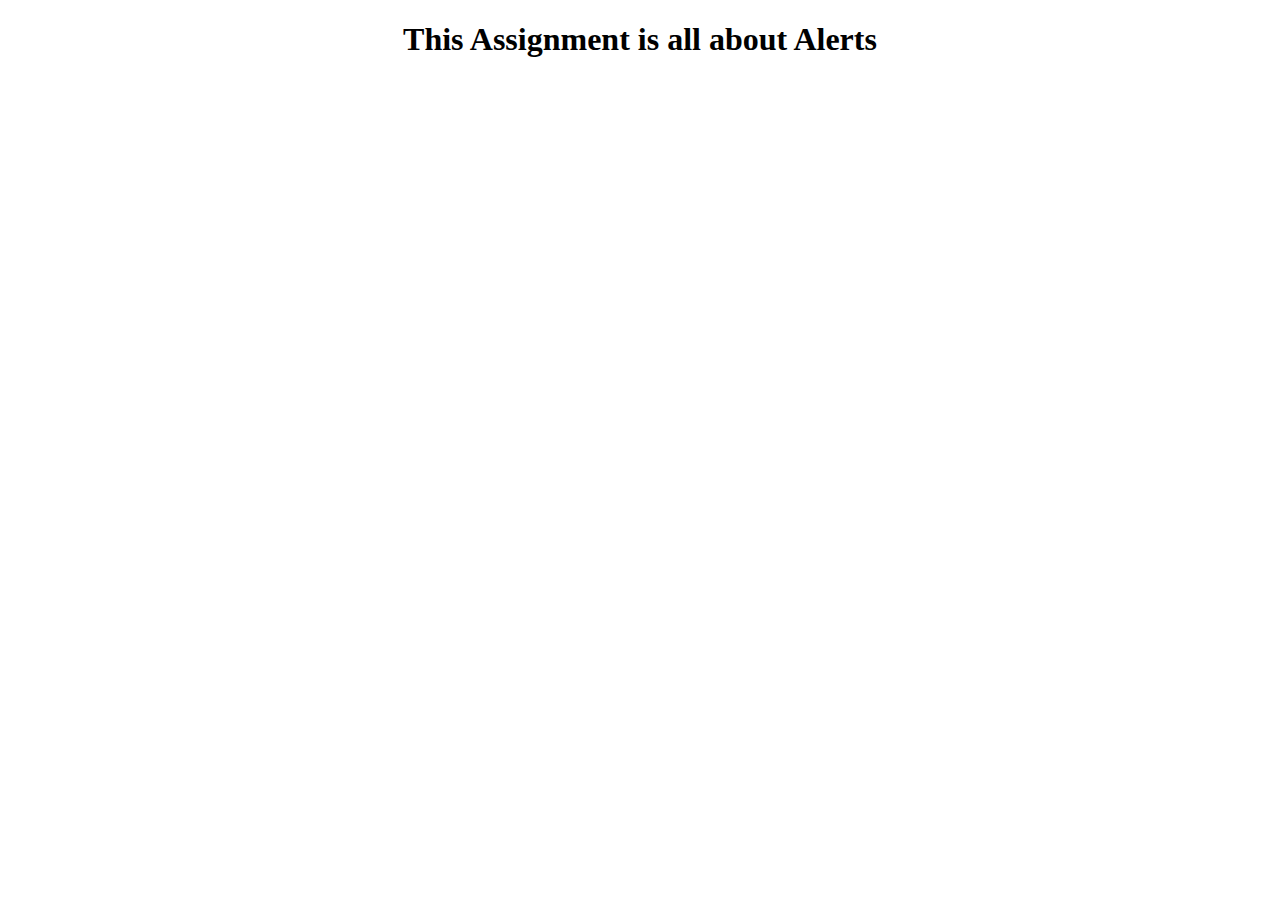
<file: JS 1/index.html>
<!DOCTYPE html>
<html lang="en">

    <head>
        <meta charset="UTF-8">
        <meta http-equiv="X-UA-Compatible" content="IE=edge">
        <meta name="viewport" content="width=device-width, initial-scale=1.0">
        <title>JS Assignment 1</title>

    </head>

    <body>
        <h1 style="text-align: center;">This Assignment is all about Alerts</h1>
        <script>
            alert('Welcome to JS Land \r\nHappy Coding')


        </script>
    </body>
    <script src="app.js"></script>

</html>
</file>
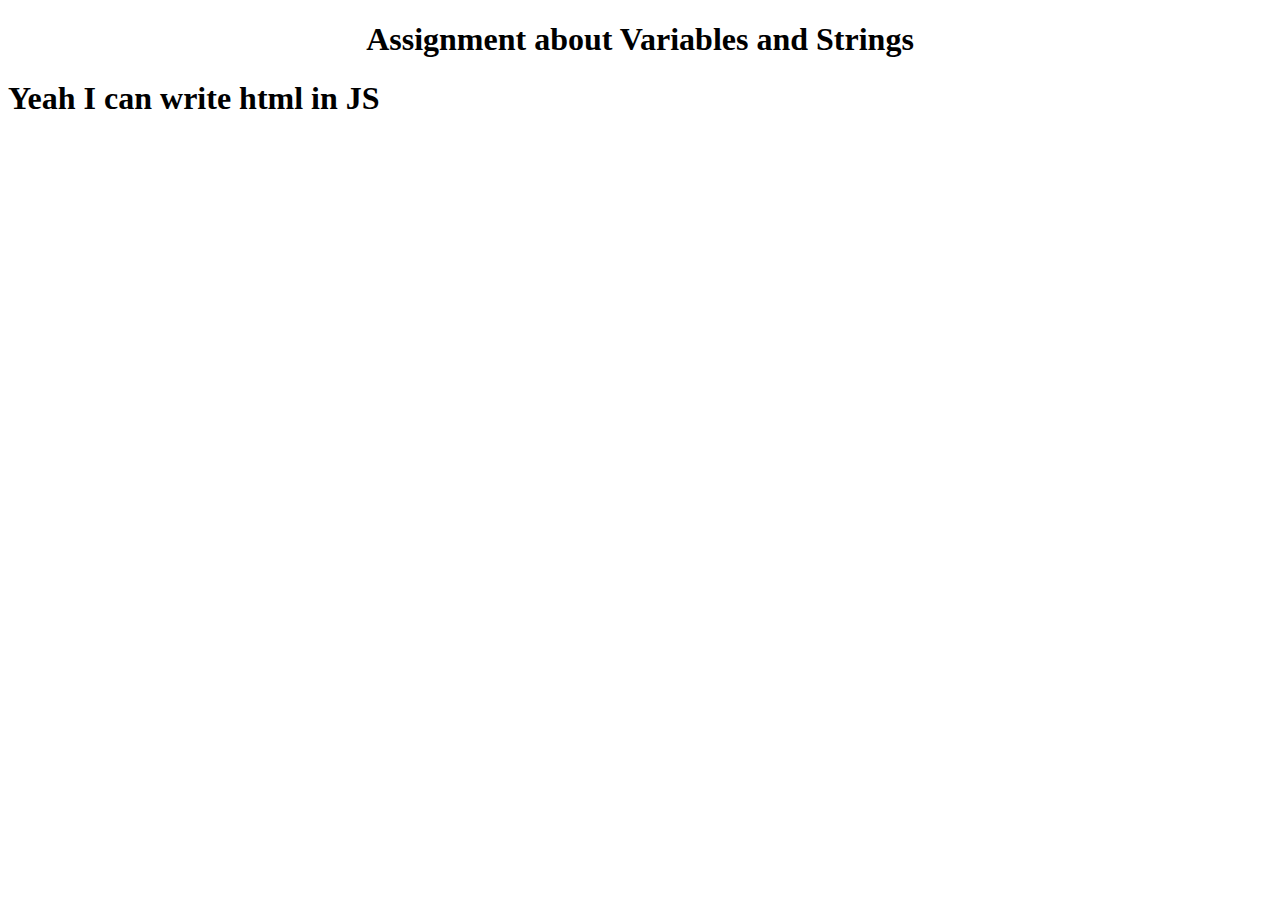
<file: JS 2/index.html>
<!DOCTYPE html>
<html lang="en">

    <head>
        <meta charset="UTF-8">
        <meta http-equiv="X-UA-Compatible" content="IE=edge">
        <meta name="viewport" content="width=device-width, initial-scale=1.0">
        <title>JS Assignment 2</title>
    </head>

    <body onload="a+=1">
        <h1 style="text-align: center;">Assignment about Variables and Strings</h1>
    </body>
    <script>
        // var a = 0
        // alert("You've visited this site " + a + 'times')
        var message = 'Hello World'
        alert(message)
    </script>
    <script src="app.js"></script>


</html>
</file>
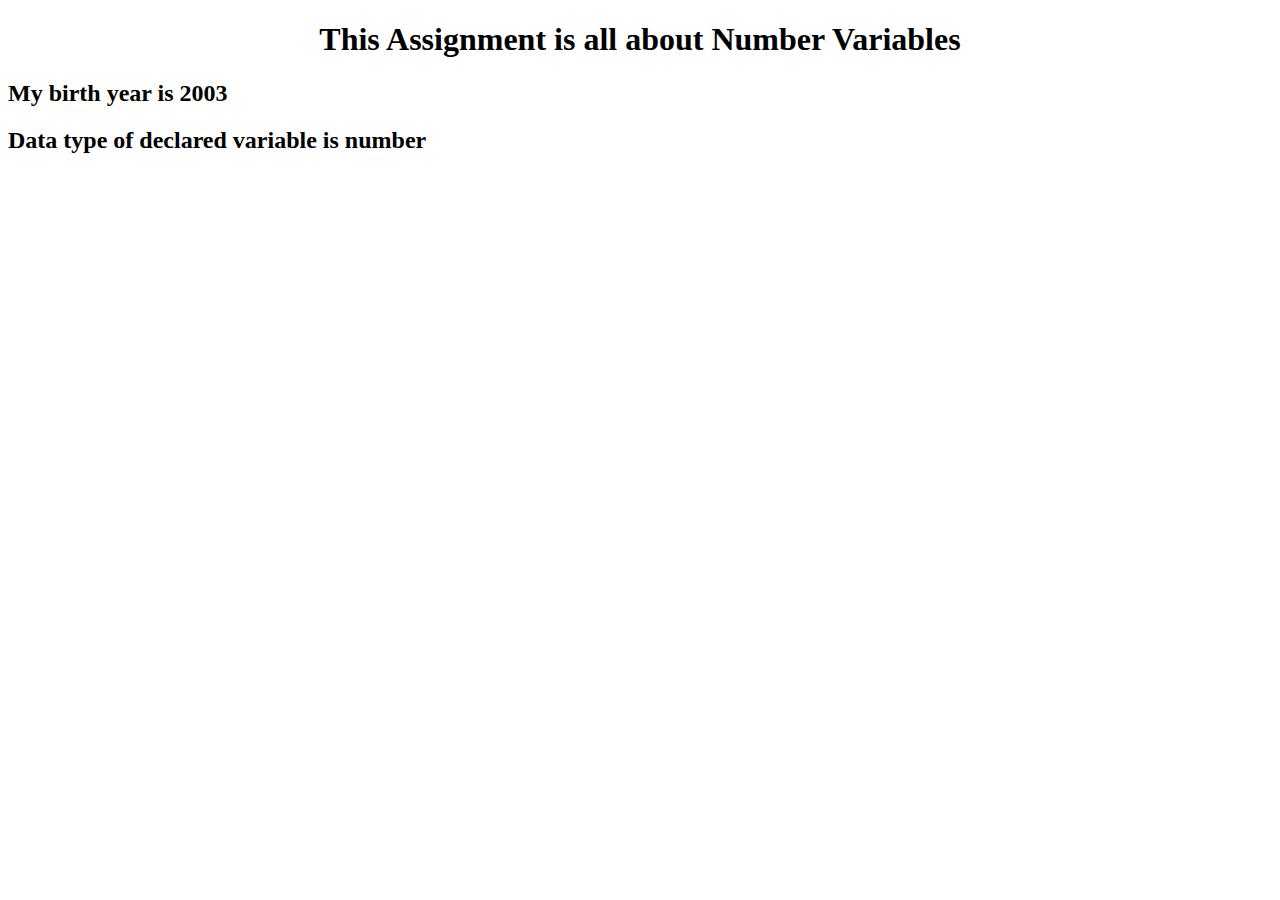
<file: JS 3/index.html>
<!DOCTYPE html>
<html lang="en">

    <head>
        <meta charset="UTF-8">
        <meta http-equiv="X-UA-Compatible" content="IE=edge">
        <meta name="viewport" content="width=device-width, initial-scale=1.0">
        <title>JS Assignment 3</title>

    </head>

    <body>
        <h1 style="text-align: center;">This Assignment is all about Number Variables </h1>

    </body>
    <script src="app.js"></script>

</html>
</file>
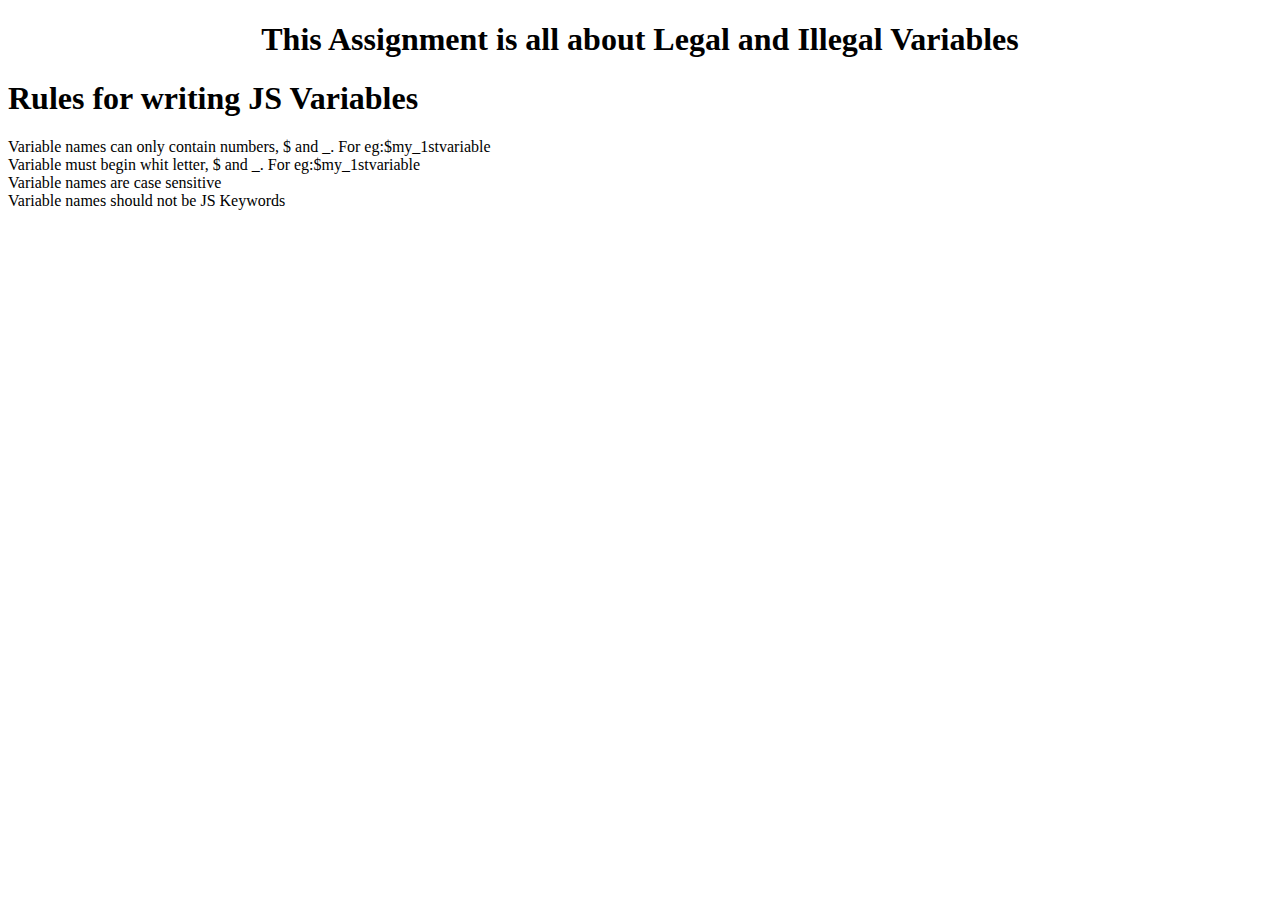
<file: JS 4/index.html>
<!DOCTYPE html>
<html lang="en">

    <head>
        <meta charset="UTF-8">
        <meta http-equiv="X-UA-Compatible" content="IE=edge">
        <meta name="viewport" content="width=device-width, initial-scale=1.0">
        <title>JS Assignment 4</title>

    </head>

    <body>
        <h1 style="text-align: center;">This Assignment is all about Legal and Illegal Variables </h1>

    </body>
    <script src="app.js"></script>

</html>
</file>
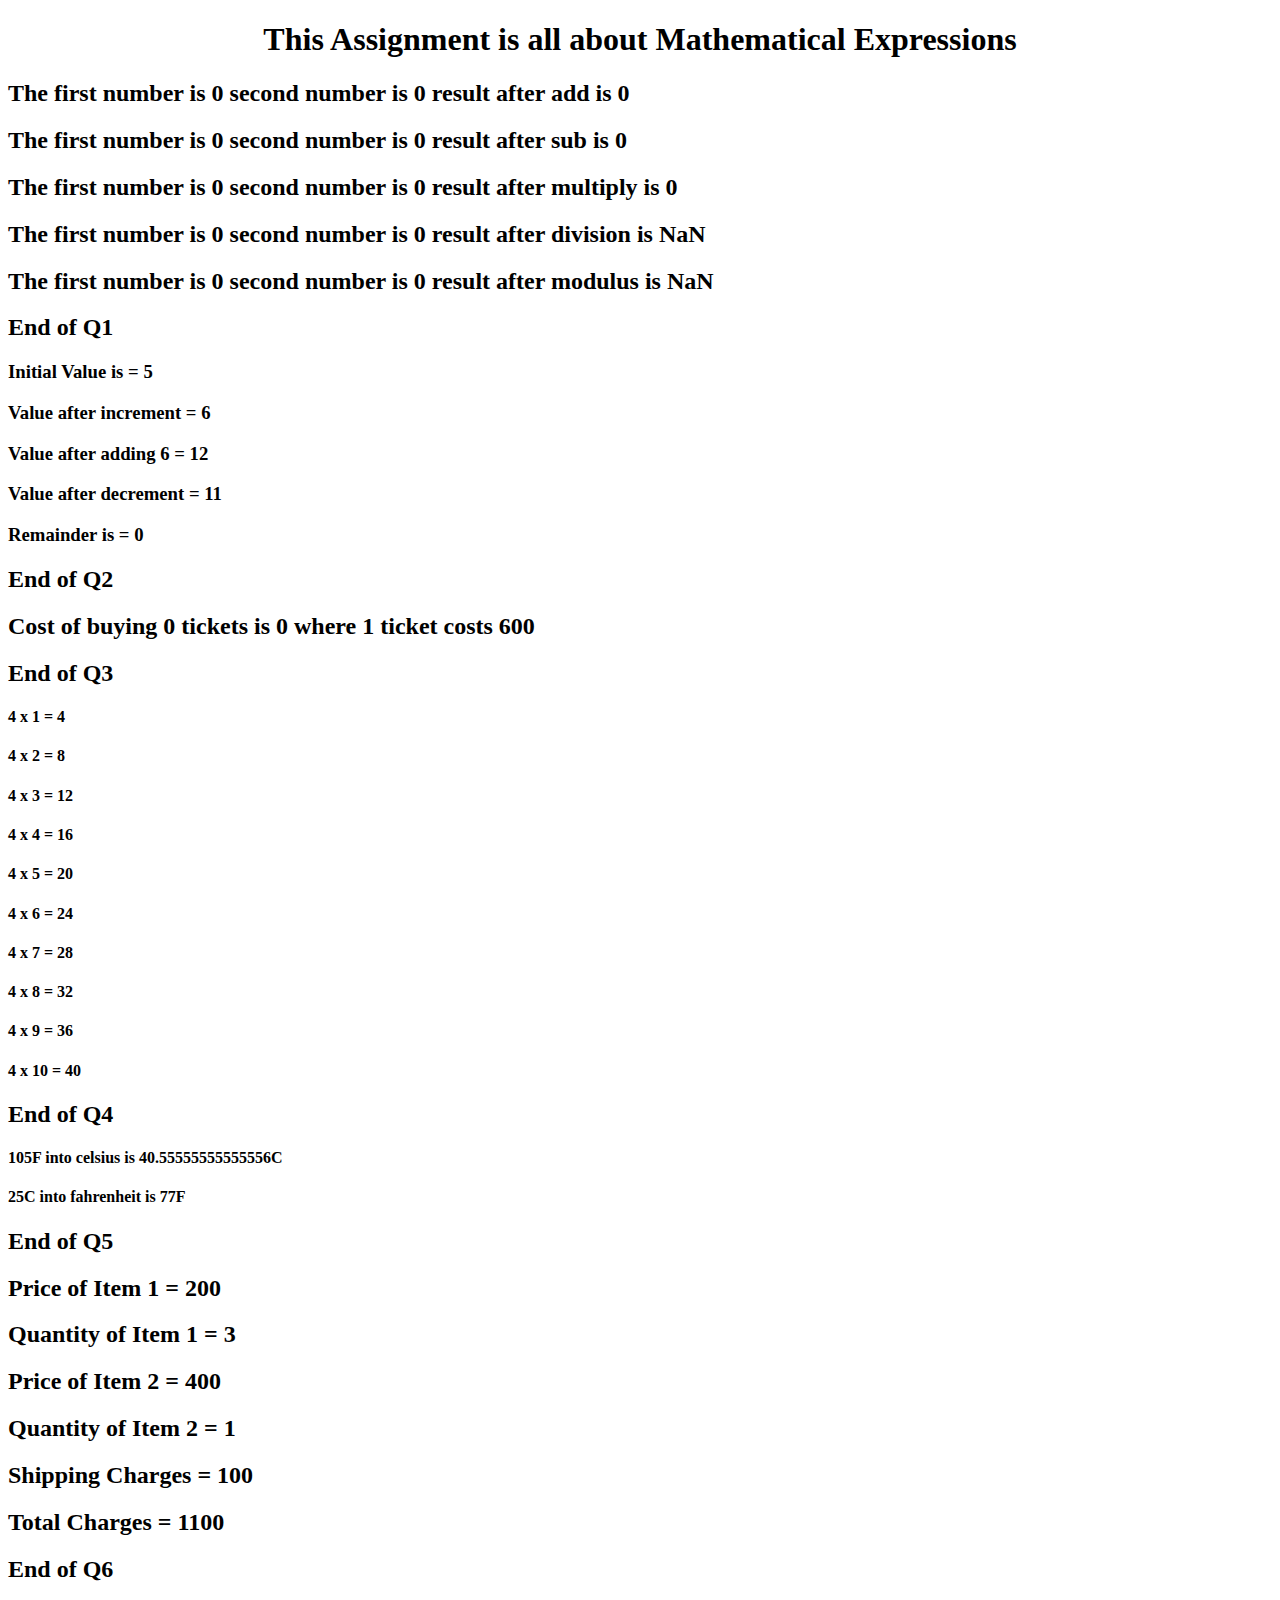
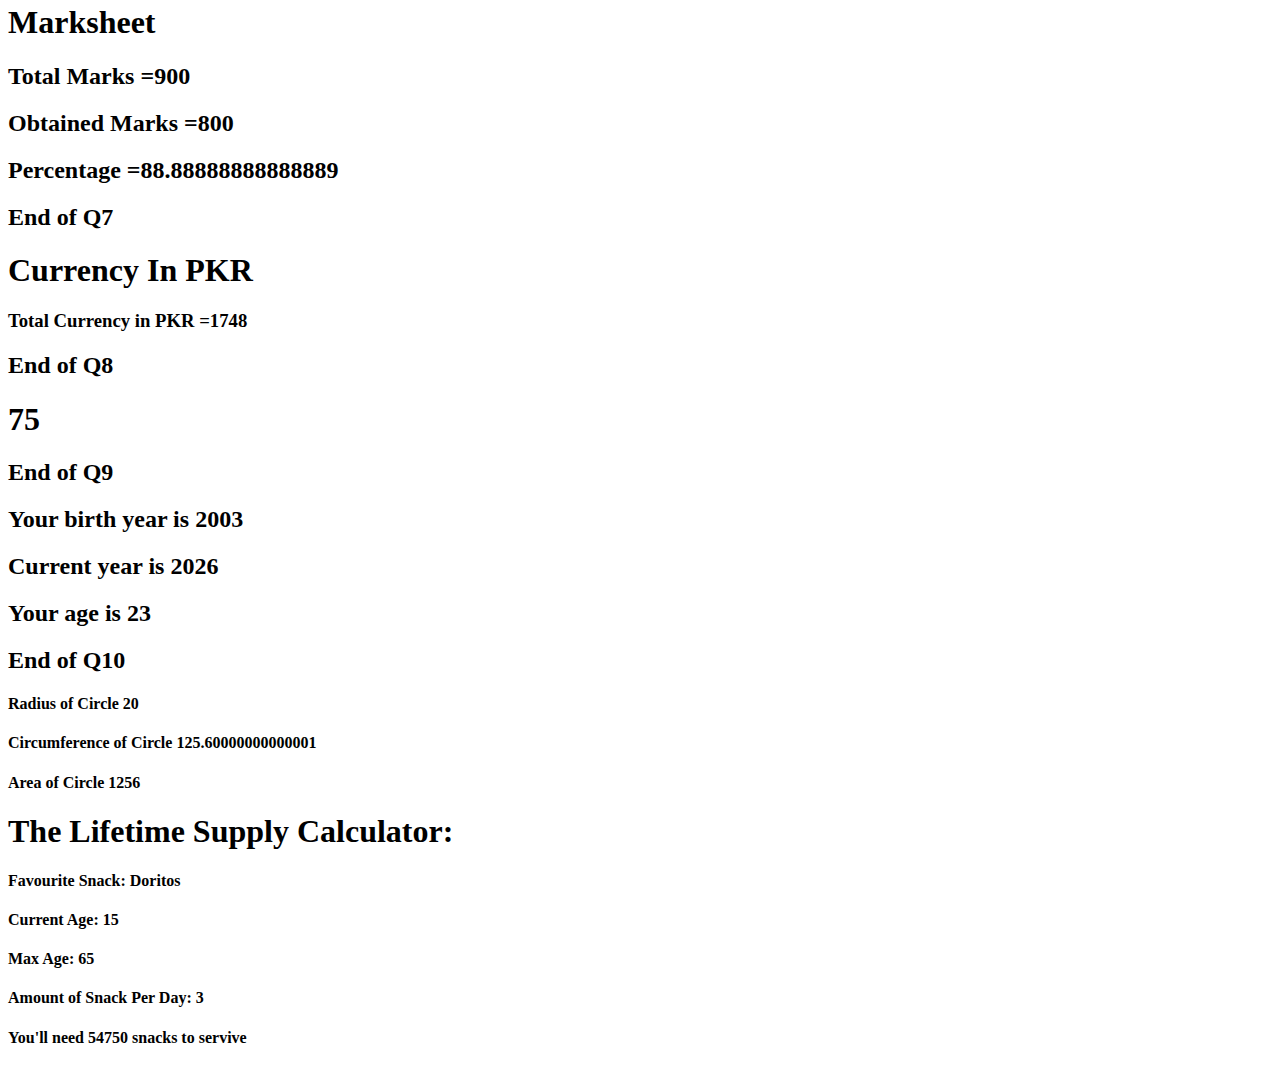
<file: JS 5/index.html>
<!DOCTYPE html>
<html lang="en">

    <head>
        <meta charset="UTF-8">
        <meta http-equiv="X-UA-Compatible" content="IE=edge">
        <meta name="viewport" content="width=device-width, initial-scale=1.0">
        <title>JS Assignment 5</title>

    </head>

    <body>
        <h1 style="text-align: center;">This Assignment is all about Mathematical Expressions</h1>
    </body>
    <script src="app.js"></script>

</html>
</file>
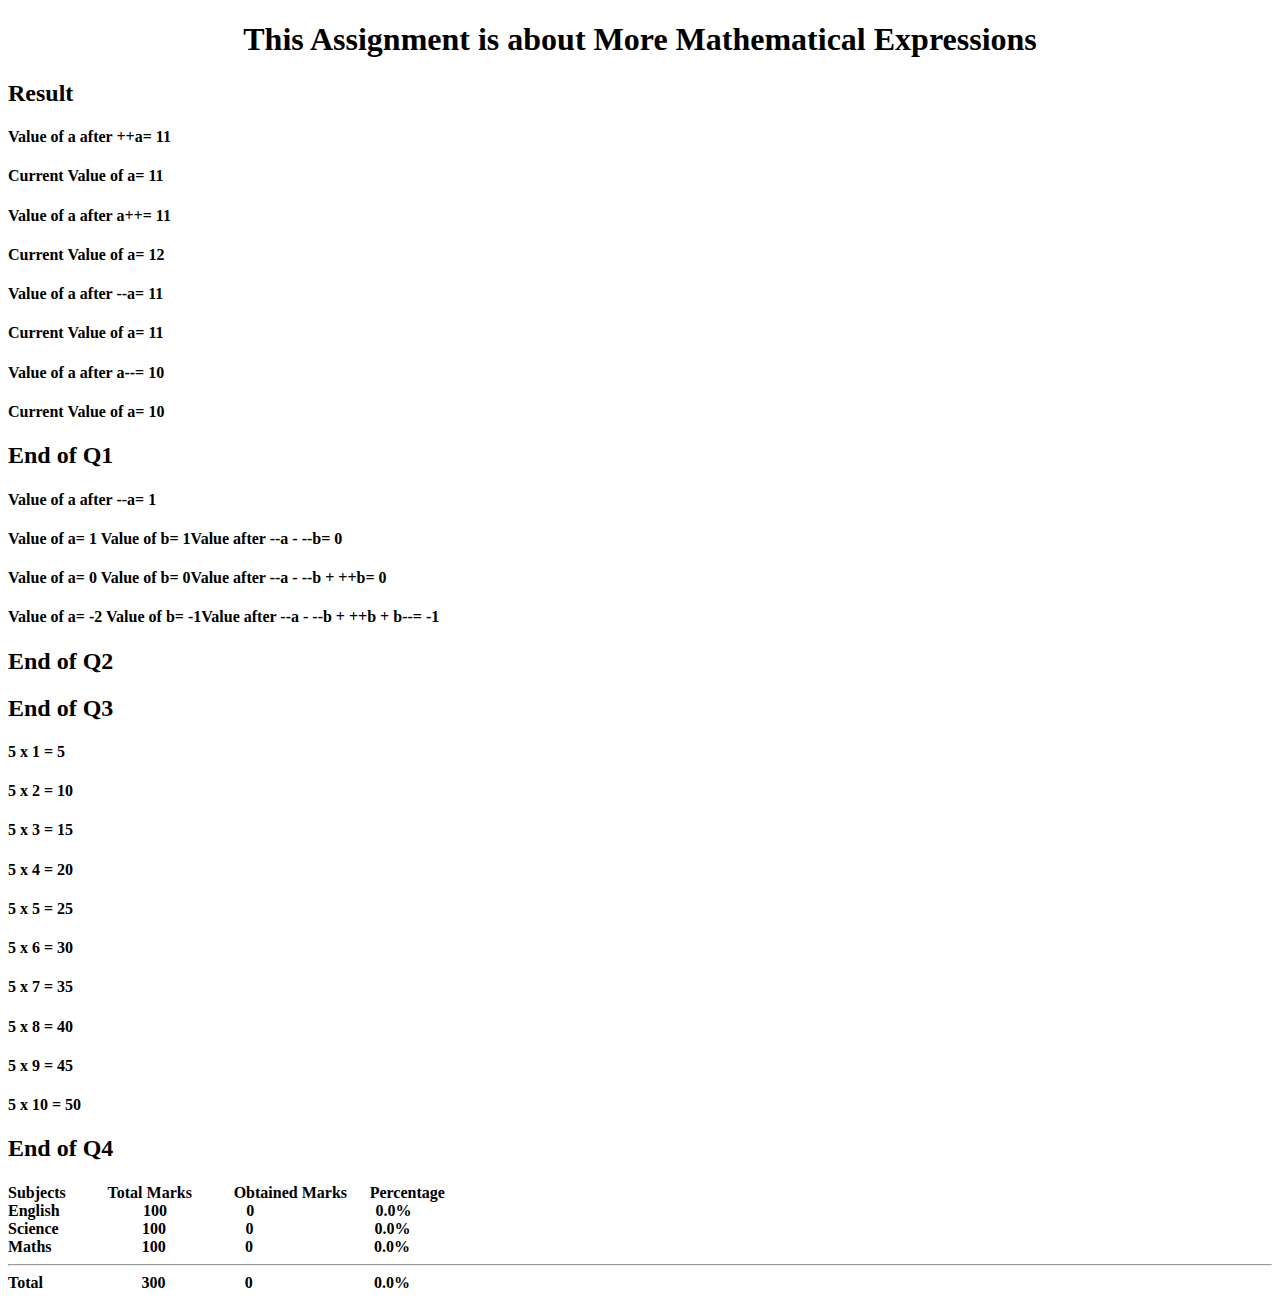
<file: JS 6/index.html>
<!DOCTYPE html>
<html lang="en">

    <head>
        <meta charset="UTF-8">
        <meta http-equiv="X-UA-Compatible" content="IE=edge">
        <meta name="viewport" content="width=device-width, initial-scale=1.0">
        <title>JS Assignment 6</title>

    </head>

    <body>
        <h1 style="text-align: center;">This Assignment is about More Mathematical Expressions</h1>
    </body>
    <script src="app.js"></script>

</html>
</file>
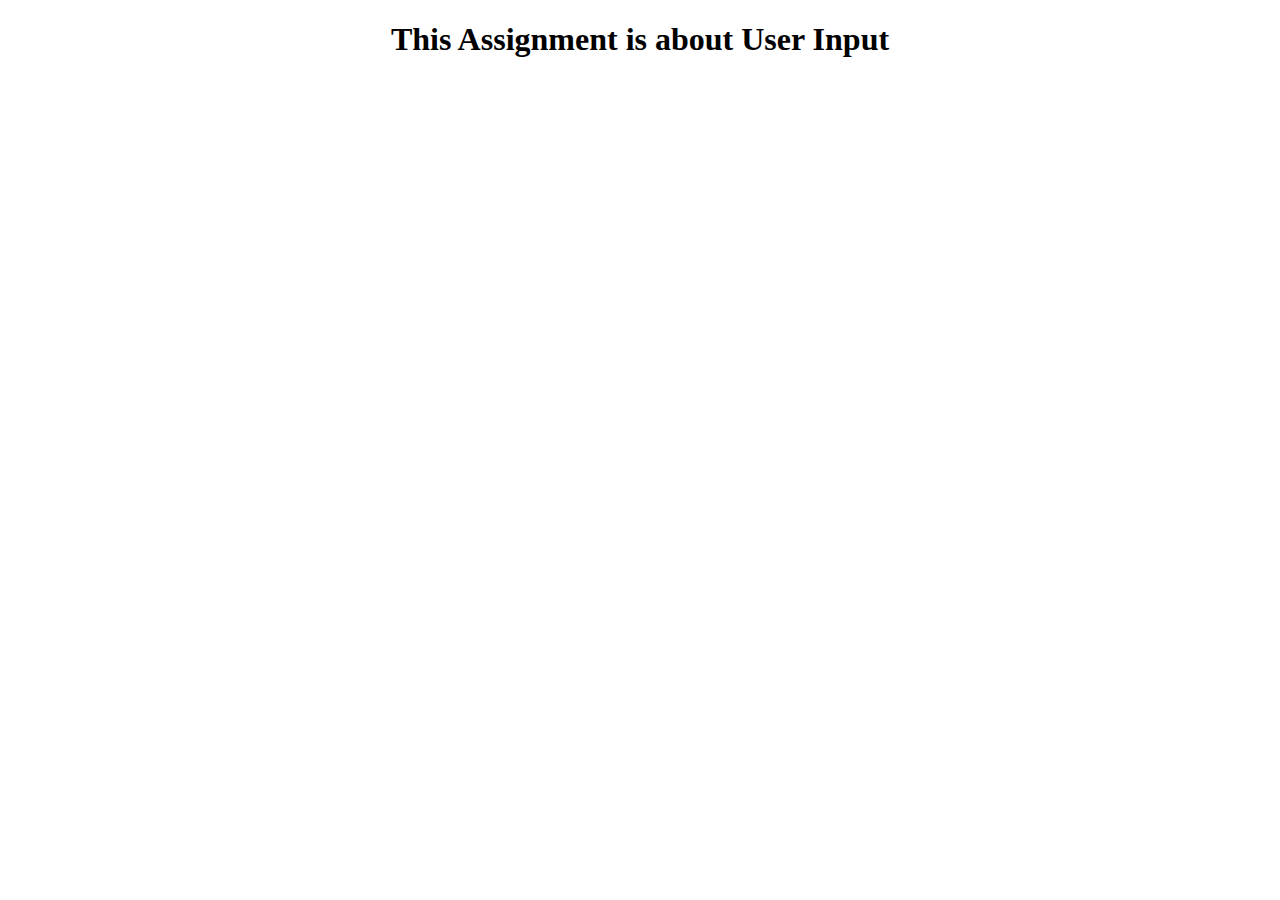
<file: JS 7/index.html>
<!DOCTYPE html>
<html lang="en">

    <head>
        <meta charset="UTF-8">
        <meta http-equiv="X-UA-Compatible" content="IE=edge">
        <meta name="viewport" content="width=device-width, initial-scale=1.0">
        <title>JS Assignment 7</title>

    </head>

    <body>
        <h1 style="text-align: center;">This Assignment is about User Input</h1>
    </body>
    <script src="app.js"></script>

</html>
</file>
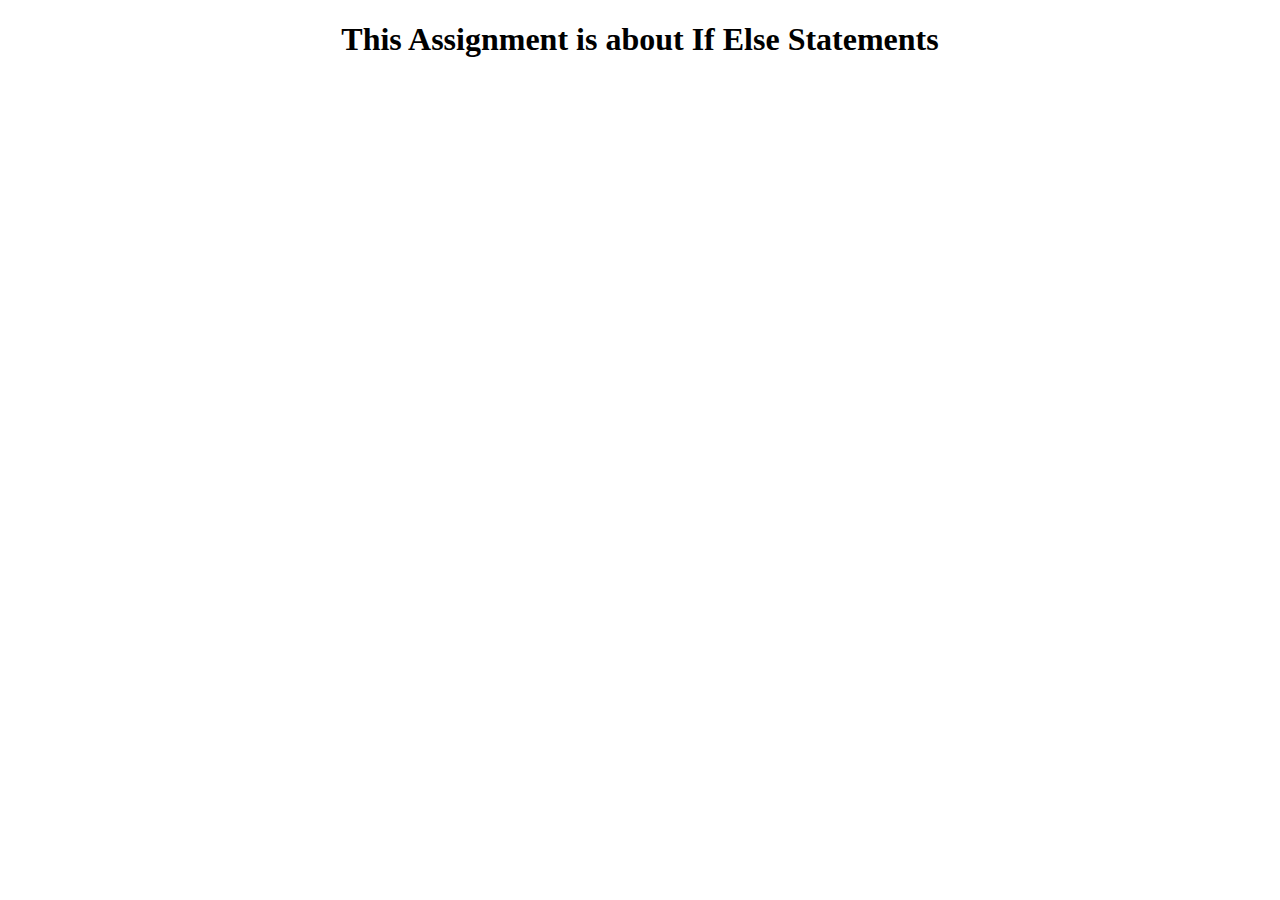
<file: JS 8/index.html>
<!DOCTYPE html>
<html lang="en">

    <head>
        <meta charset="UTF-8">
        <meta http-equiv="X-UA-Compatible" content="IE=edge">
        <meta name="viewport" content="width=device-width, initial-scale=1.0">
        <title>JS Assignment 8</title>

    </head>

    <body>
        <h1 style="text-align: center;">This Assignment is about If Else Statements</h1>



    </body>
    <script src=" app.js"></script>

</html>
</file>
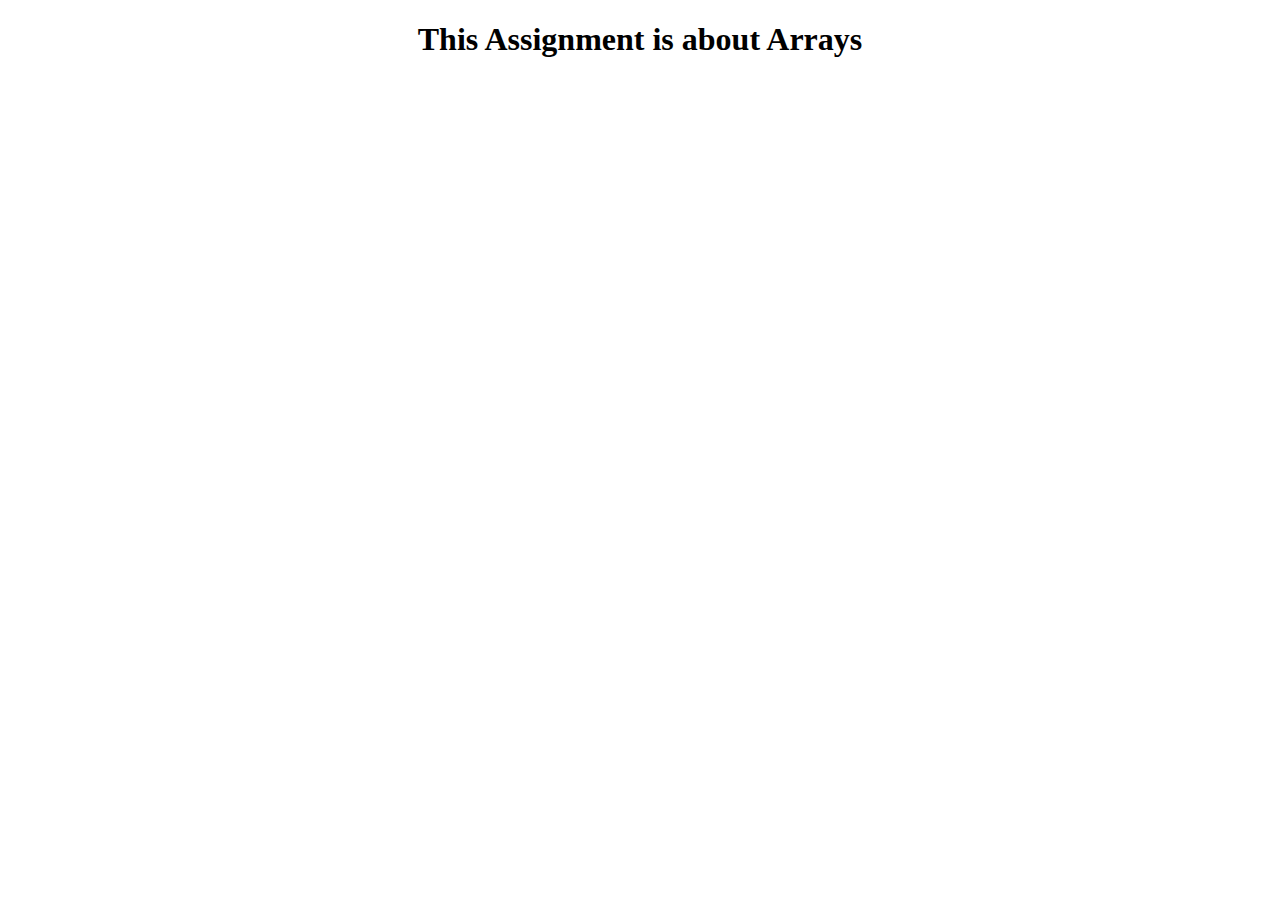
<file: JS 9/index.html>
<!DOCTYPE html>
<html lang="en">

    <head>
        <meta charset="UTF-8">
        <meta http-equiv="X-UA-Compatible" content="IE=edge">
        <meta name="viewport" content="width=device-width, initial-scale=1.0">
        <title>JS Assignment 9</title>

    </head>

    <body>
        <h1 style="text-align: center;">This Assignment is about Arrays</h1>



    </body>
    <script src=" app.js"></script>

</html>
</file>
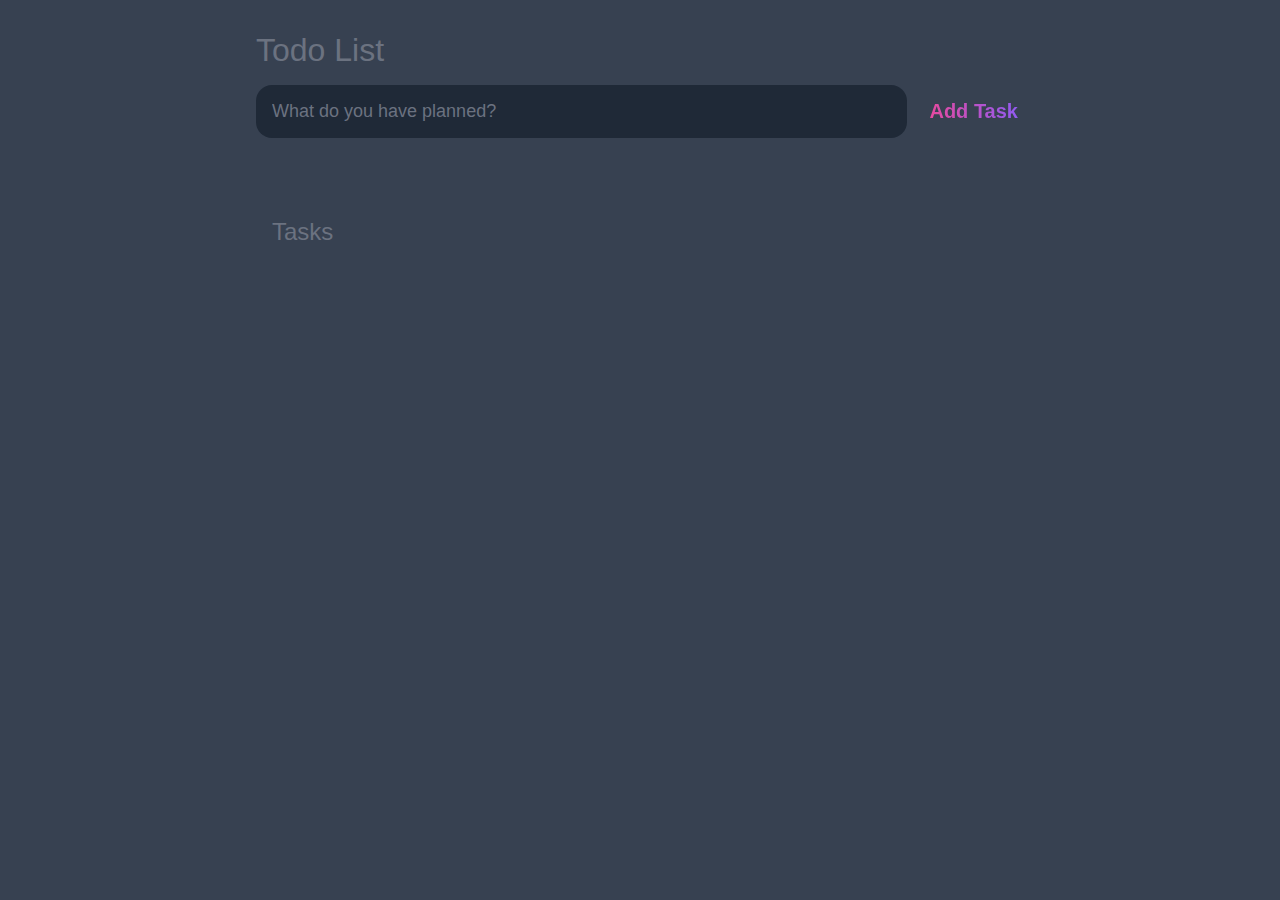
<file: Todo-Designer/public/index.html>
<!DOCTYPE html>
<html lang="en">

    <head>
        <meta charset="UTF-8">
        <meta http-equiv="X-UA-Compatible" content="IE=edge">
        <meta name="viewport" content="width=device-width, initial-scale=1.0">
        <title>Todo App</title>
        <link rel="stylesheet" href="styles/style.css">
    </head>

    <body>
        <header>
            <h1>Todo List</h1>
            <form action="" id="new-task-form">
                <input type="text" placeholder="What do you have planned?" name="" id="new-task-input">
                <input type="submit" value="Add Task" id="new-task-submit">
            </form>
        </header>
        <main>
            <section class="task-list">
                <h2>Tasks</h2>
                <div id="tasks"></div>
            </section>
        </main>
    </body>

    <script src="app.js"></script>

</html>
</file>
<file: Todo-Designer/public/styles/style.css>
:root {
    --dark: #374151;
    --darker: #1f2937;
    --darkest: #111827;
    --light: #EEE;
    --pink: #EC4899;
    --purple: #8b5cf6;
    --gray: #6b7280;
}

* {
    box-sizing: border-box;
    margin: 0;
    font-family: 'Fira sans', sans-serif;

}

body {
    display: flex;
    flex-direction: column;
    min-height: 100vh;
    background-color: var(--dark);
    color: var(--light);
}

header {
    padding: 2rem 1rem;
    max-width: 800px;
    width: 100%;
    margin: 0 auto;
}

header h1 {
    font-style: 2.5rem;
    font-weight: 300;
    margin-bottom: 1rem;
    color: var(--gray);
}

#new-task-form {
    display: flex;
    flex-wrap: wrap;
}

input,
button {
    appearance: none;
    border: none;
    outline: none;
    background: none;
}

#new-task-input {
    width: 10%;
    flex: 1 1 0%;
    background-color: var(--darker);
    padding: 1rem;
    border-radius: 1rem;
    margin-right: 1rem;
    color: var(--light);
    font-size: 2vh;
}

#new-task-input::placeholder {
    color: var(--gray);
}

#new-task-submit {
    color: var(--pink);
    font-size: 1.25rem;
    font-weight: 700;
    background-clip: text;
    background-image: linear-gradient(to right, var(--pink), var(--purple));
    -webkit-background-clip: text;
    cursor: pointer;
    transition: 0.4s;
    -webkit-text-fill-color: transparent;
}

#new-task-submit:hover {
    opacity: 0.8;

}

#new-task-submit:active {
    opacity: 0.6;
}

main {
    flex: 1 1 0%;
    padding: 2rem 1rem;
    max-width: 800px;
    width: 100%;
    margin: 0 auto;
}

.task-list {
    padding: 1rem;
}

.task-list h2 {
    font-size: 1.5rem;
    font-weight: 300;
    color: var(--gray);
    margin-bottom: 1rem;
}

#tasks .task {
    display: flex;
    justify-content: space-between;
    background-color: var(--darkest);
    padding: 1rem;
    border-radius: 1rem;
    margin-bottom: 1rem;
}

#tasks .task .content {
    flex: 1 1 0%;
}

#tasks .task .content .text {
    color: var(--light);
    font-style: 1.125rem;
    width: 100%;
    display: block;
    transform: 0.4;
}

#tasks .task .content .text:not(:read-only) {
    color: var(--pink);
}

#tasks .task .actions {
    display: flex;
    margin: 0 -0.5rem;
}

.task .actions button {
    cursor: pointer;
    margin: 0 0.5rem;
    font-size: 1.1rem;
    font-weight: 700;
    text-transform: uppercase;
    transition: 0.4s;
}

.task .actions button:hover {
    opacity: 0.8;

}

.task .actions button:active {
    opacity: 0.6;
}

.task .actions .edit {
    color: var(--pink);
    background-clip: text;
    background-image: linear-gradient(to right, var(--pink), var(--purple));
    -webkit-background-clip: text;
    -webkit-text-fill-color: transparent;
}

.task .actions .delete {
    color: crimson;
}
</file>
